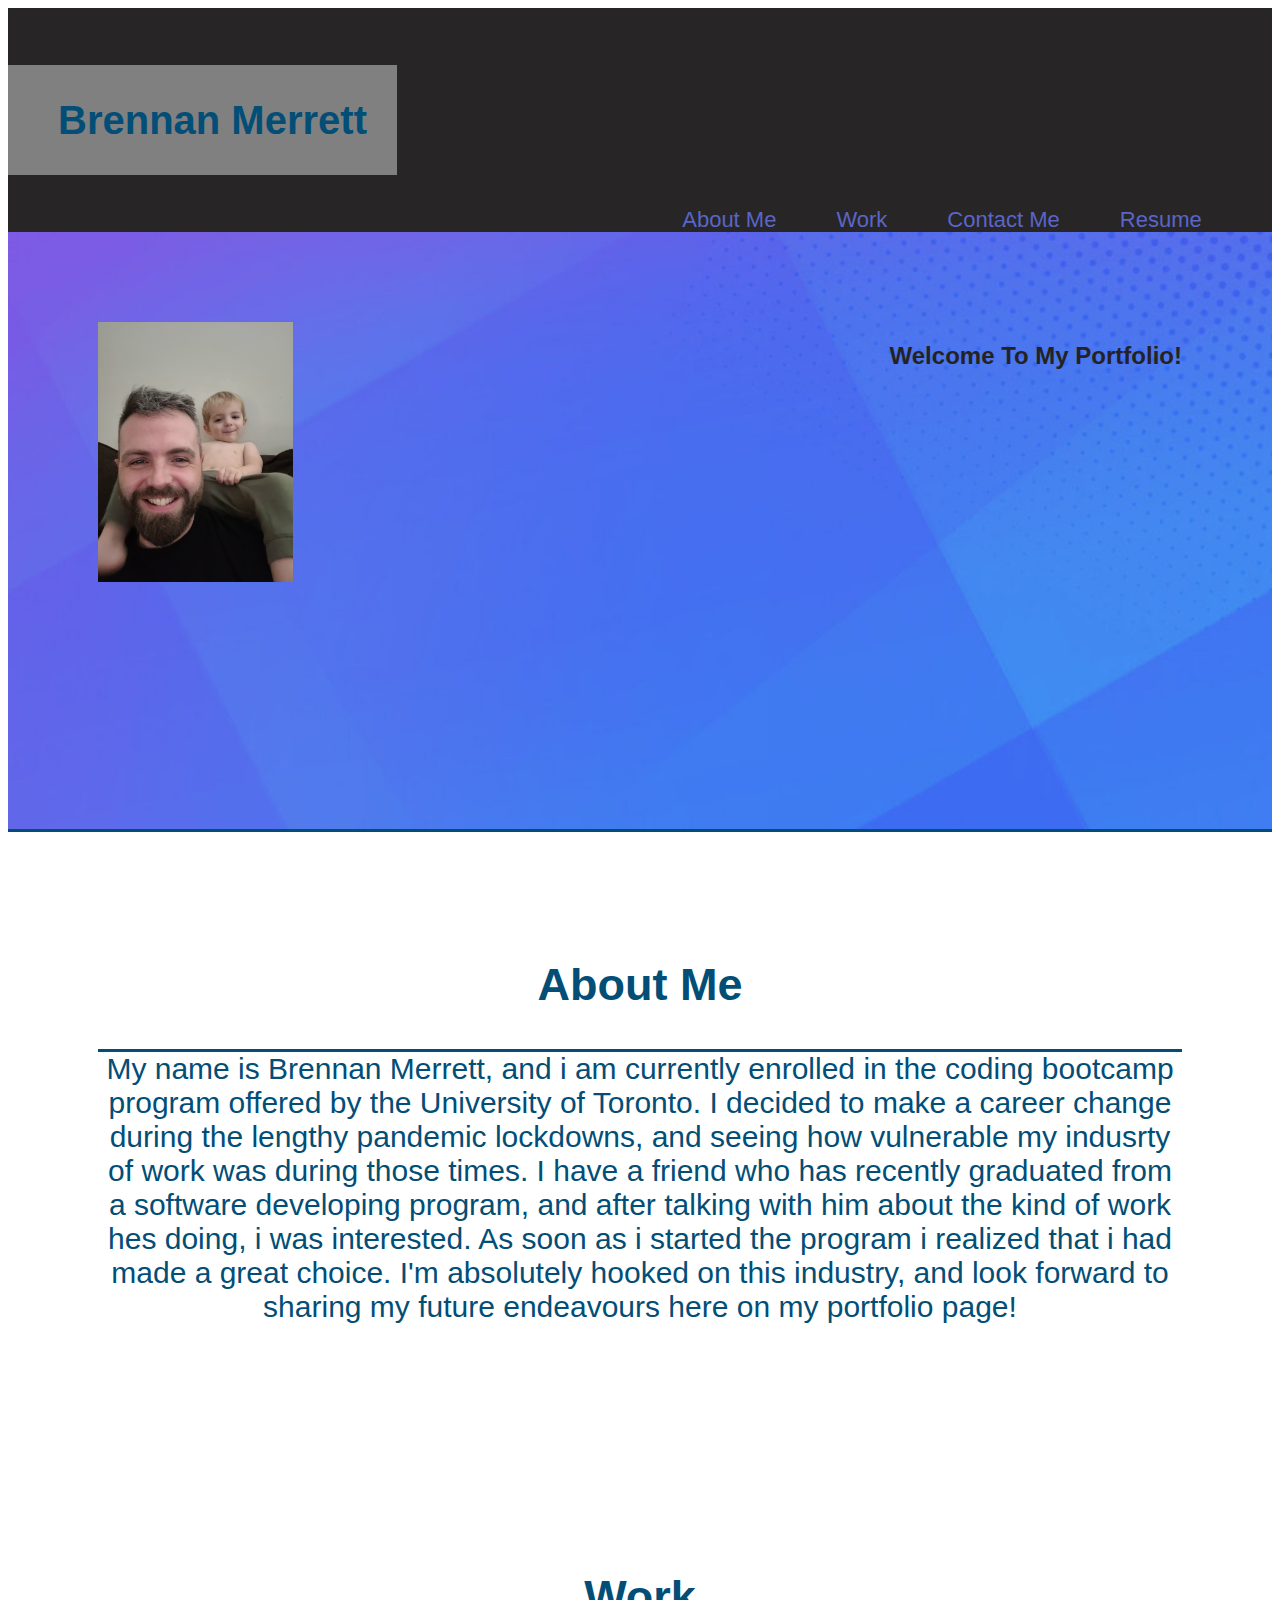
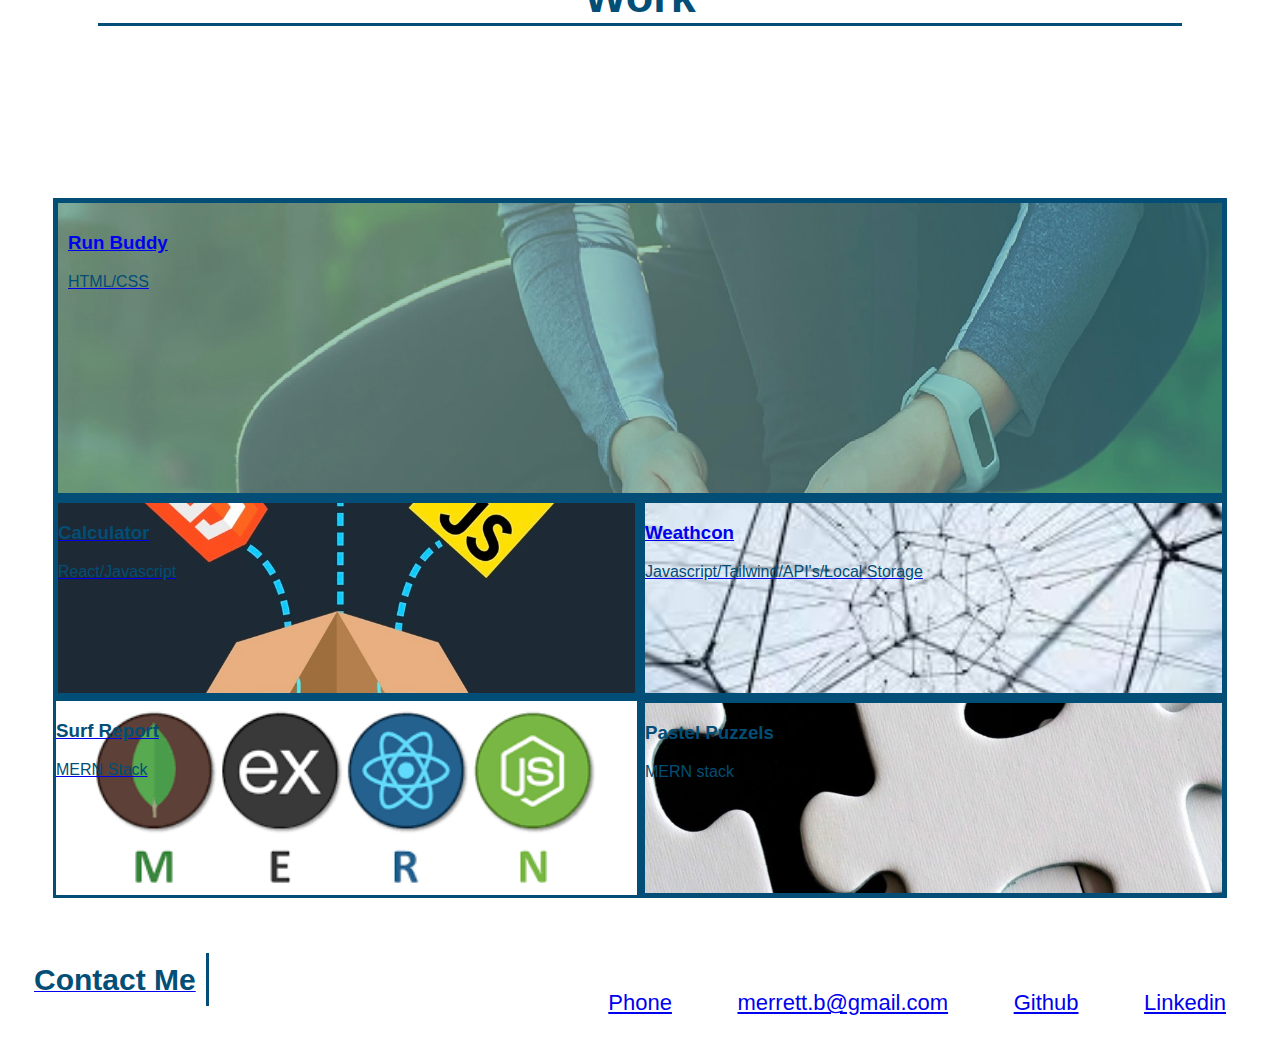
<file: index.html>
<!DOCTYPE html>
<html lang="en">
<head>
    <meta charset="UTF-8">
    <meta http-equiv="X-UA-Compatible" content="IE=edge">
    <meta name="viewport" content="width=device-width, initial-scale=1.0">
    <title>Brennan's Professional Portfolio</title>
    <link rel="stylesheet" href="./assets/css/style.css">
</head>
<body>
  <!-- navigation tags -->
  <header>
    <h1>Brennan Merrett</h1>
    <nav>
      <ul class="nav-list">
        <li>
          <a href="#about-me">About Me</a>
        </li>
        <li>
          <a href="#work">Work</a>
        </li>
        <li>
          <a href="#contact-me">Contact Me</a>
        </li>
        <li>
          <a href="https://docs.google.com/document/d/1RoNb7mlp_Ciwwg807hZKlx209W0uHXV7/edit?usp=sharing&ouid=113935554616950162023&rtpof=true&sd=true">Resume</a>
        </li>
      </ul>
    </nav>
  </header>
  <!-- end navigation -->

  <!-- hero jumbotron -->
  <section class="hero">
    <h2>Welcome To My Portfolio!</h2>
    
      <img src="assets/images/20211004_191443.jpg"alt="a picture of Brennan, with his son">
    
  </section>

  <!-- end header -->

  <!-- about me section -->
  <section id="about-me" class="intro">
    <h2 class="section-title primary-border">About Me</h2>
      <p>
        My name is Brennan Merrett, and i am currently enrolled in the
        coding bootcamp program offered by the University of Toronto.
        I decided to make a career change during the lengthy pandemic
        lockdowns, and seeing how vulnerable my indusrty of work was
        during those times.  I have a friend who has recently graduated
        from a software developing program, and after talking with him
        about the kind of work hes doing, i was interested.  As soon as
        i started the program i realized that i had made a great choice.
        I'm absolutely hooked on this industry, and look forward to sharing
        my future endeavours here on my portfolio page!
      </p>
  </section>
  <!-- end about me section -->

  <!-- work section -->
  <section id="work">
    <div class="work">
      <h2>
        Work
      </h2>
    </div>
      </section>
        <article>
          <div class="work-1">
            <a href="https://brennanjlm.github.io/Run-Buddy/">
              <h3>Run Buddy</h3>
            <p>HTML/CSS</p>
          </div>
        <div class="work-2">
          <a href="https://scscbc-projects2022.github.io/WeathCon-project-one/">
          <h3 class="led-wall">Weathcon</h3>
          <p>Javascript/Tailwind/API's/Local Storage</p>
        </div>
        <div class="work-3">
          <h3 class="calculator">Calculator</h3>
          <p>React/Javascript</p>
        </div>
        <div class="work-4">
          <h3 class="pastel-puzzles">Pastel Puzzels</h3>
          <p>MERN stack</p>
        </div>
        <div class="work-5">
          <h3 class="calculator">Surf Report</h3>
          <p>MERN Stack</p>
        </div>
        </article>
  </section>
  <!-- work section end -->

  <!-- footer -->
  <footer>
    <h2>Contact Me</h2>
    <class id="contact-me">
    <nav>
      <ul>
        <li>
          <a href="tel:=12265031207">Phone</a>
        </li>
        <li>
          <a href="mailto:merrett.b@gmail.com">merrett.b@gmail.com</a>
        </li>
        <li>
          <a href="https://github.com/BrennanJLM">Github</a>
        </li>
        <li>
          <a href="https://www.linkedin.com/in/brennan-merrett-a785b2230/">Linkedin</a>
        </li>
      </ul>
    </nav>
  </class>  
  </footer>
  <!-- footer end-->

</body>
</html>
</file>
<file: assets/css/style.css>
* {
  box-sizing: border-box;
  }

body {
    color: rgb(36, 34, 34);
    font-family: Helvetica, Arial, sans-serif;
  }

header {
    padding: 30px 0px;
    background-color: rgb(39, 37, 37);
    display: flex;
    justify-content: space-between;
  }

header h1   {
    font-size: 40px;
    color: #024e76;
    display: flex;
    padding: 10px 30px 10px 50px;
    align-items: center;
    justify-content: center;
    background-color: grey;
  }

header a {
    text-decoration: none;
    color: #5a65c9;
  }
  
header nav {
    float: right;
    margin: 7px 0;
    width: 700px;
    height: 150px;
    display: flex;
    align-items: center;
    justify-content: center;
  }

  header nav ul {
    height: 100px;
    display: flex;
    align-items: center;
    justify-content: center;  
  }
  
header nav ul li {
    display: inline ;
    height: 225px;
    display: flex;
    align-items: flex-end;
    justify-content: right;
  }
  
header nav ul li a {
    margin: 0 30px;
    font-size: 22px;
  }
  
footer {
    background: white;
    width: 100%;
    padding: 20px 16px;
    text-decoration: none;
  }

footer h2 {
    display: inline;
    color: #024e76;
    font-size: 30px;
    border-right: solid 3px #024e76;
    padding: 10px 10px 10px 10px;
  }
  
footer nav {
    float: right;
    margin: 7px 0;
    font-size: 20px;
  }

footer nav ul li {
    display: inline;
  }
  
footer nav ul li a {
    margin: 0 30px;
    font-size: 22px;
  }
  
.hero {
    background-image: url("../images/generic+banner.jpg");
    height: 600px;
    background-size: cover;
    background-position: center;
    position: relative;
    border-bottom: #024e76 solid 3px;
  }

.hero img {
    width: 18%;
  }
  
.hero h2 {
    float:right;
  }


.intro {
    text-align: center;
    color: #024e76;
    font-size: 30px;
  }

.intro p {
    border-top: #024e76 solid 3px;
    justify-content: center;
    display: flex;
  }

section {
    padding: 90px;
  }

.work h2 {
    display: flex;
    color: #024e76;
    font-size: 45px;
    justify-content: center;
    align-items: center;
    border-bottom: #024e76 solid 3px;
  }

.work-1 {
    background-image: url("../images/hero-bg.jpeg");
    height: 300px;
    background-size: cover;
    background-position: center;
    position: relative;
    width: 100%;
    border: #024e76 5px solid;
    padding: 10px 10px;
  }

.work-1 h3 {
    font: black;
  }

.work-1, .work-2, .work-3, .work-4, .work-5 h3, p {
    color: #024e76;
   }

   .work-2 {
    background-image: url("../images/node.jpeg");
    height: 200px;
    background-size: cover;
    background-position: right;
    position: relative;
    width: 50%;
    float: right ;
    border: #024e76 5px solid;
  
  }

.work-3 {
    background-image: url("../images/calculator.jpeg");
    height: 200px;
    background-size: cover;
    background-position: left;
    position: relative;
    width: 50%;
    border: #024e76 5px solid;
  }

.work-4 {
    background-image: url("../images/puzzel.jpeg");
    height: 200px;
    background-size: cover;
    background-position: right;
    position: relative;
    float: right ;
    width: 50%;
    border: #024e76 5px solid;
  }

.work-5 {
    background-image: url("../images/download.png");
    height: 200px;
    background-size: cover;
    background-position: left;
    position: relative;
    width: 50%;
    border: #024e76 3px solid;
  }

article {
  padding: 45px;
}

@media screen and (max-width: 980px) {

}
@media screen and (max-width: 768px) {
 
}
@media screen and (max-width: 575px) {

}
</file>
